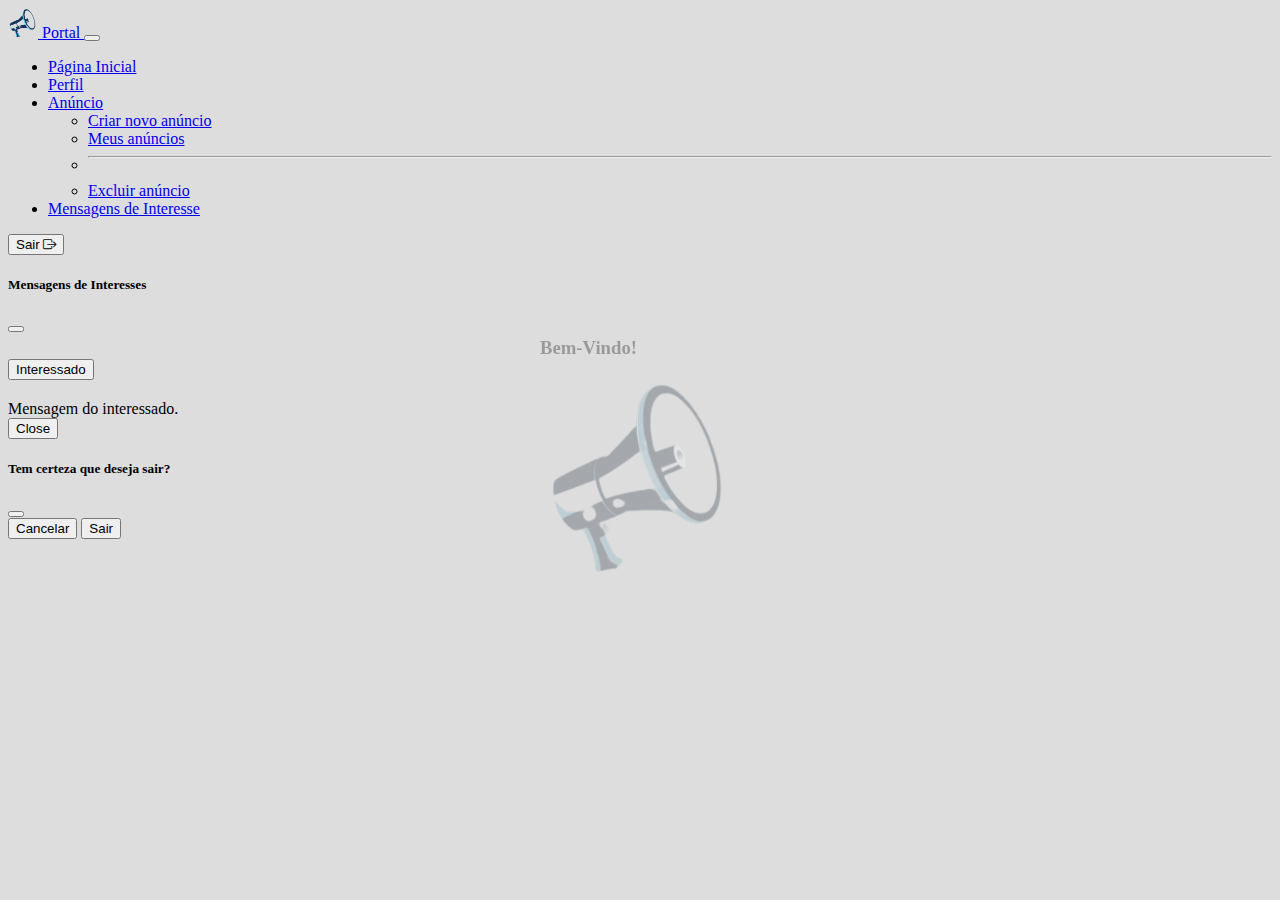
<file: portal/index.html>
<!DOCTYPE html>
<html lang="pt-BR">
<head>
    <meta charset="UTF-8">
    <meta http-equiv="X-UA-Compatible" content="IE=edge">
    <meta name="viewport" content="width=device-width, initial-scale=1.0">
	<link href="https://cdn.jsdelivr.net/npm/bootstrap@5.0.2/dist/css/bootstrap.min.css" rel="stylesheet" integrity="sha384-EVSTQN3/azprG1Anm3QDgpJLIm9Nao0Yz1ztcQTwFspd3yD65VohhpuuCOmLASjC" crossorigin="anonymous">
	<link rel="stylesheet" href="https://cdn.jsdelivr.net/npm/bootstrap-icons@1.9.1/font/bootstrap-icons.css">
	<link rel="stylesheet" href="../style/portal.css">
    <title>Anunweb - Portal</title>
</head>
<body>
    <main>
        <nav class="navbar navbar-expand-lg navbar-light bg-light">
            <div class="container-fluid">
              	<a class="navbar-brand" href="index.html">
					<img src="../img/logo.png" alt="logo" height="30" width="30">
					Portal
				</a>
				<button class="navbar-toggler" type="button" data-bs-toggle="collapse" data-bs-target="#navbarSupportedContent" aria-controls="navbarSupportedContent" aria-expanded="false" aria-label="Toggle navigation">
					<span class="navbar-toggler-icon"></span>
				</button>
				<div class="collapse navbar-collapse" id="navbarSupportedContent">
                <ul class="navbar-nav me-auto mb-2 mb-lg-0">
					<li class="nav-item">
						<a class="nav-link" aria-current="page" href="../index.html">Página Inicial</a>
					</li>
					<li class="nav-item">
						<a class="nav-link" href="#perfil" id="perf">Perfil</a>
					</li>
					<li class="nav-item dropdown">
						<a class="nav-link dropdown-toggle" href="#" id="navbarDropdown" role="button" data-bs-toggle="dropdown" aria-expanded="false">
						Anúncio
						</a>
						<ul class="dropdown-menu" aria-labelledby="navbarDropdown">
						<li><a class="dropdown-item" href="#anunCreate" id="criar">Criar novo anúncio</a></li>
						<li><a class="dropdown-item" href="#myAnuns" id="myanun">Meus anúncios</a></li>
						<li><hr class="dropdown-divider"></li>
						<li><a class="dropdown-item" href="#anunDelete" id="anunD">Excluir anúncio</a></li>
						</ul>
					</li>
					<li class="nav-item">
						<a class="nav-link" id="interesses" href="#staticBackdrop" data-bs-toggle="modal" data-bs-target="#staticBackdrop">Mensagens de Interesse</a>
					</li>
                </ul>
				<div>
					<button type="submit" class="btn btn-outline-secondary" data-bs-toggle="modal" data-bs-target="#sair1">
						Sair
						<i class="bi bi-box-arrow-right"></i>
					</button>
				</div>
              </div>
            </div>
		</nav>
		<section id="welcome" class="text-center">
			<h3>Bem-Vindo!</h3>
			<img src="../img/logo.png" alt="logo" height="200" width="200">
		</section>
		<section id="perfil" hidden>
			<form class="row g-3" id="formAtualiz">
				<div class="col-12">
					<label for="nome1" class="form-label">Nome</label>
				  	<input type="text" name="nome" class="form-control" id="nome1" readonly>
				</div>
				<div class="col-md-6">
					<label for="cpf" class="form-label">CPF</label>
					<input type="tel" name="cpf" class="form-control" id="cpf" placeholder="xxx.xxx.xxx-xx" readonly>
				</div>
				<div class="col-md-6">
					<label for="tel" class="form-label">Telefone</label>
					<input type="tel" name="tel" class="form-control" id="tel" placeholder="(xx) 9xxxx-xxxx" readonly>
				</div>
				<div class="col-md-6">
					<label for="email" class="form-label">Email</label>
				  	<input type="email" name="email" class="form-control" id="email" readonly>
				</div>
				<div class="col-md-6">
					<label for="passw" class="form-label">Password</label>
					<input type="password" name="passw" class="form-control" id="passw" readonly>
				</div>
				<div class="col-12">
				  	<button type="button" class="btn btn-primary" id="edit-atualiz">Editar Dados</button>
				</div>
			</form>
		</section>
		<section id="anunCreate" hidden>
			<form class="row g-3" id="formAnun">
				<div class="col-12">
				  	<label for="title" class="form-label">Titulo do Anúncio</label>
				  	<input type="text" name="title" class="form-control" id="title" required>
				</div>
				<div class="col-12">
				  	<label for="description" class="form-label">Descrição</label>
				  	<textarea class="form-control" name="desc" id="description" rows="3" required></textarea>
				</div>
				<div class="col-md-8">
					<label for="categoria" class="form-label">Categoria</label>
					<select id="categoria" name="categoria" class="form-select" required>
						<option selected id="choose">Choose...</option>
						<option id="1">Veículo</option>
						<option id="2">Eletroeletrônico</option>
						<option id="3">Imóvel</option>
						<option id="4">Móvel</option>
						<option id="5">Vestuário</option>
						<option id="6">Outro</option>
					</select>
				</div>
				<div class="col-md-4">
					<label for="price" class="form-label">Preco</label>
					<input type="text" name="price" class="form-control" id="price" required>
				</div>
				<div class="col-md-6">
					<label for="cep" class="form-label">cep</label>
					<input type="text" name="cep" class="form-control" id="cep" required pattern="\d{5}-\d{3}" title="xxxxx-xxx">
				</div>
				<div class="col-md-6">
					<label for="bairro" class="form-label">Bairro</label>
					<input type="text" name="bairro" class="form-control" id="bairro" required>
				</div>
				<div class="col-md-6">
					<label for="cidade" class="form-label">Cidade</label>
					<input type="text" name="cidade" class="form-control" id="cidade" required>
				</div>
				<div class="col-md-6">
					<label for="estado" class="form-label">Estado</label>
					<input type="text" name="estado" class="form-control" id="estado" required>
				</div>
				<div class="col-12">
					<label for="file" class="form-label">Selecione a imagem para o anúncio</label>
					<input name="srcImg" class="form-control form-control-sm" id="file" type="file" required>
				</div>
				<div class="col-12">
				  <button type="submit" id="criarAnuncio" class="btn btn-primary">Criar Anúncio!</button>
				</div>
			</form>
		</section>
		<section id="myAnuns" hidden>
			<div id="my-card-list">
				<!-- Lista de anuncios -->
			</div>
		</section>
		<section id="anunDelete" hidden>
			<form class="d-flex" id="search-delete">
				<input class="form-control" type="search" id="search-s" placeholder="Busque o anuncio que deseja excluir" aria-label="Search">
				<button class="btn btn-outline-secondary" type="button" id="search-d">Buscar</button>
			</form>
			<div id="d-card-list">
				<!-- Lista de anuncios -->
			</div>
		</section>
		<section id="msgInteresse">
			<div class="modal fade" id="staticBackdrop" data-bs-backdrop="static" data-bs-keyboard="false" tabindex="-1" aria-labelledby="staticBackdropLabel" aria-hidden="true">
				<div class="modal-dialog">
					<div class="modal-content">
						<div class="modal-header">
							<h5 class="modal-title" id="staticBackdropLabel">Mensagens de Interesses</h5>
							<button type="button" class="btn-close" data-bs-dismiss="modal" aria-label="Close"></button>
						</div>
						<div class="modal-body" id="modal-body">
							<div class="accordion" id="lista-interesse">
								<div class="accordion-item">
								  	<h2 class="accordion-header" id="interessado1">
										<button class="accordion-button collapsed" type="button" data-bs-toggle="collapse" data-bs-target="#collapseOne" aria-expanded="false" aria-controls="collapseOne">
											Interessado
										</button>
								  	</h2>
									<div id="collapseOne" class="accordion-collapse collapse" aria-labelledby="interessado1" data-bs-parent="accordion">
										<div class="accordion-body">Mensagem do interessado.</div>
									</div>
								</div>
							</div>
						</div>
						<div class="modal-footer">
							<button id="closeInteresse" type="button" class="btn btn-secondary" data-bs-dismiss="modal">Close</button>
						</div>
					</div>
				</div>
			</div>
		</section>
		<section id="sair">
			<div class="modal fade" id="sair1" tabindex="-1" aria-labelledby="logout" aria-hidden="true">
				<div class="modal-dialog">
					<div class="modal-content">
						<div class="modal-header">
							<h5 class="modal-title" id="logout">Tem certeza que deseja sair?</h5>
							<button type="button" class="btn-close" data-bs-dismiss="modal" aria-label="Close"></button>
						</div>
						<div class="modal-footer">
							<button type="button" class="btn btn-secondary" data-bs-dismiss="modal">Cancelar</button>
							<button type="button" id="exit" class="btn btn-primary">Sair</button>
						</div>
					</div>
				</div>
			</div>
		</section>
	</main>
	<script src="../scripts/portal.js"></script>
	<script src="https://cdn.jsdelivr.net/npm/@popperjs/core@2.9.2/dist/umd/popper.min.js" integrity="sha384-IQsoLXl5PILFhosVNubq5LC7Qb9DXgDA9i+tQ8Zj3iwWAwPtgFTxbJ8NT4GN1R8p" crossorigin="anonymous"></script>
	<script src="https://cdn.jsdelivr.net/npm/bootstrap@5.0.2/dist/js/bootstrap.min.js" integrity="sha384-cVKIPhGWiC2Al4u+LWgxfKTRIcfu0JTxR+EQDz/bgldoEyl4H0zUF0QKbrJ0EcQF" crossorigin="anonymous"></script>
</body>
</html>
</file>
<file: style/portal.css>
body {
    background-color: #ddd;
}

#welcome {
    cursor: default;
    z-index: -1;
    opacity: 0.3;
    position: absolute;
    top: 50%;
    left: 50%;
    transform: translate(-50%, -50%);
    filter: grayscale(60%);
}

#perfil {
    width: 60%;
    position: absolute;
    top: 50%;
    left: 50%;
    transform: translate(-50%, -50%);
}

label {
    font-weight: bold;
    font-size: large;
}

#anunCreate {
    width: 60%;
    position: absolute;
    top: 50%;
    left: 50%;
    transform: translate(-50%, -50%);
}

#myAnuns {
    padding-top: 1%;
    
}

#anunDelete {
    padding-top: 1%;
}

#search-delete {
    width: 60%;
    margin: 0 auto;
}

.d-card-list, .my-card-list {
    padding-top: 1%;
}

.card {
    background-color: #fff;
    margin: 5px;
    display: inline-block;
    width: 18rem;
}

.card:hover {
    border-color: #ddd;
}
</file>
